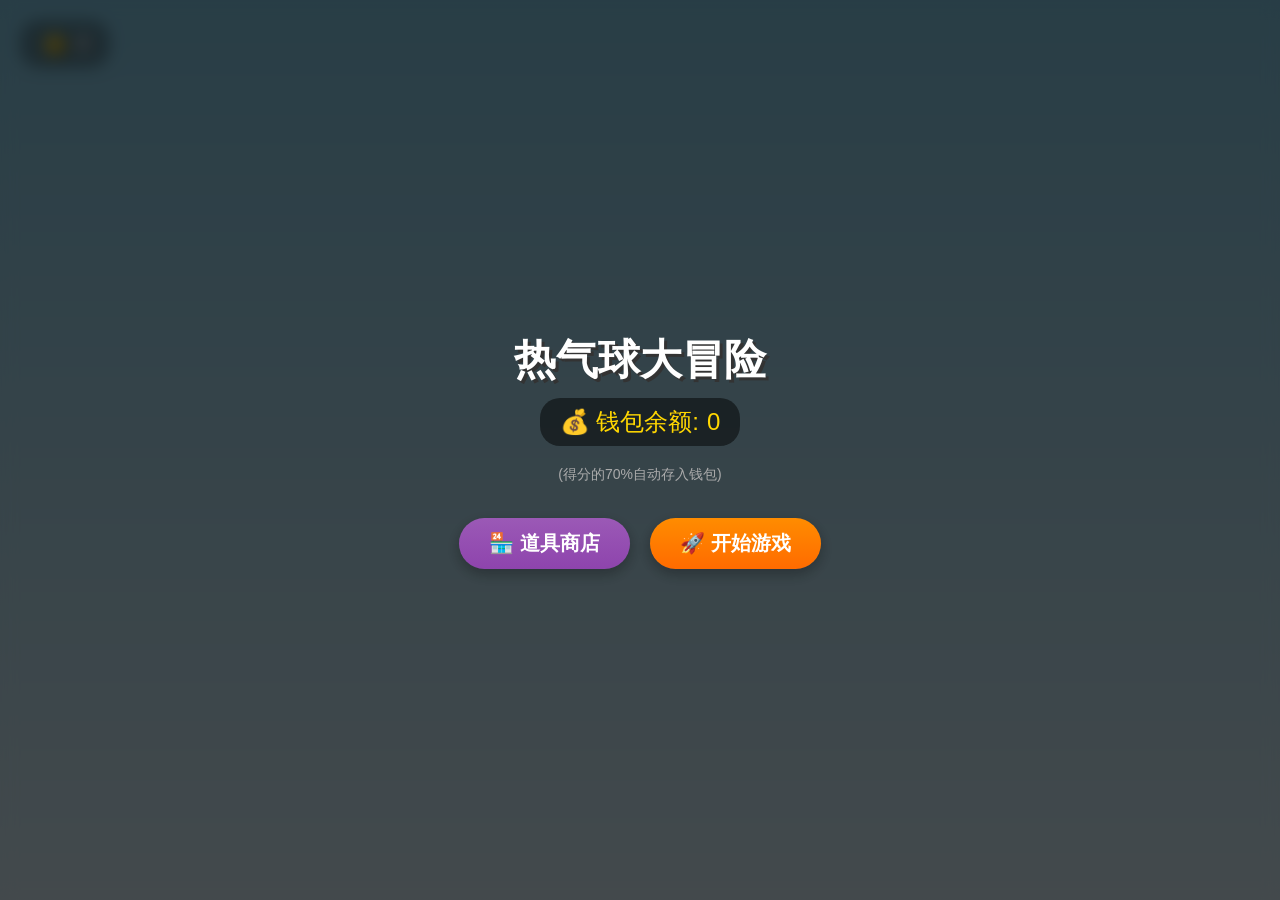
<file: index.html>
<!DOCTYPE html>
<html lang="zh-CN">
<head>
    <meta charset="UTF-8">
    <meta name="viewport" content="width=device-width, initial-scale=1.0, maximum-scale=1.0, user-scalable=no">
    <title>热气球大冒险 - 叠加护盾版</title>
    <style>
        body {
            margin: 0;
            padding: 0;
            overflow: hidden;
            background: linear-gradient(to bottom, #87CEEB, #E0F6FF);
            font-family: 'Arial', sans-serif;
            touch-action: none;
            user-select: none;
        }

        #gameCanvas {
            display: block;
            width: 100%;
            height: 100%;
        }

        #ui-layer {
            position: absolute;
            top: 0;
            left: 0;
            width: 100%;
            height: 100%;
            pointer-events: none;
        }

        /* 左上角分数 */
        #score-board {
            position: absolute;
            top: 20px;
            left: 20px;
            font-size: 24px;
            font-weight: bold;
            color: #fff;
            text-shadow: 2px 2px 4px rgba(0,0,0,0.5);
            background: rgba(0, 0, 0, 0.3);
            padding: 10px 20px;
            border-radius: 20px;
            display: flex;
            align-items: center;
            gap: 10px;
        }

        /* 右上角状态栏 */
        #status-container {
            position: absolute;
            top: 20px;
            right: 20px;
            display: flex;
            flex-direction: column;
            gap: 10px;
            align-items: flex-end;
        }

        #shield-status, #magnet-status {
            display: flex;
            align-items: center;
            padding: 8px 15px;
            border-radius: 10px;
            box-shadow: 0 4px 6px rgba(0,0,0,0.1);
            opacity: 0;
            transition: opacity 0.3s, transform 0.2s;
        }

        #shield-status { background: rgba(64, 158, 255, 0.9); color: white; font-weight: bold;}
        #shield-status.active { opacity: 1; transform: scale(1); }
        #shield-status.shake { animation: shake 0.5s; }

        @keyframes shake {
            0% { transform: translateX(0); }
            25% { transform: translateX(-5px); }
            50% { transform: translateX(5px); }
            75% { transform: translateX(-5px); }
            100% { transform: translateX(0); }
        }

        #magnet-status { background: rgba(255, 255, 255, 0.9); }
        #magnet-status.active { opacity: 1; }

        #magnet-bar-container {
            width: 80px;
            height: 8px;
            background-color: #ddd;
            border-radius: 4px;
            overflow: hidden;
            margin: 0 10px;
        }
        #magnet-bar { width: 100%; height: 100%; background-color: #ff4757; }

        /* 通用遮罩层 */
        .overlay-screen {
            position: absolute;
            top: 0;
            left: 0;
            width: 100%;
            height: 100%;
            background: rgba(0, 0, 0, 0.7);
            display: flex;
            flex-direction: column;
            justify-content: center;
            align-items: center;
            pointer-events: auto;
            color: white;
            z-index: 10;
            backdrop-filter: blur(8px);
            transition: opacity 0.3s;
        }

        .hidden { display: none !important; }

        /* 菜单样式 */
        h1 { font-size: 42px; margin: 0 0 10px 0; text-shadow: 3px 3px 0 #333; color: #fff; }
        .coin-display { 
            font-size: 24px; color: #FFD700; margin-bottom: 20px; 
            background: rgba(0,0,0,0.5); padding: 8px 20px; border-radius: 20px;
            display: flex; align-items: center; gap: 8px;
        }
        
        .btn-group { display: flex; gap: 20px; margin-top: 20px; }

        button {
            padding: 12px 30px;
            font-size: 20px;
            border: none;
            border-radius: 50px;
            cursor: pointer;
            box-shadow: 0 5px 15px rgba(0,0,0,0.3);
            transition: transform 0.1s;
            font-weight: bold;
            color: white;
        }
        button:active { transform: scale(0.95); }
        
        .btn-start { background: linear-gradient(to bottom, #ff8c00, #ff6b00); }
        .btn-shop { background: linear-gradient(to bottom, #9b59b6, #8e44ad); }
        .btn-close { background: #555; margin-top: 20px; }

        /* 结算面板 */
        #result-panel {
            background: rgba(255, 255, 255, 0.1);
            padding: 20px;
            border-radius: 15px;
            text-align: center;
            margin-bottom: 20px;
            border: 1px solid rgba(255,255,255,0.2);
        }
        .result-row { margin: 10px 0; font-size: 18px; color: #ddd; }
        .highlight { color: #FFD700; font-weight: bold; font-size: 24px; }

        /* 商店界面 */
        #shop-screen { z-index: 20; }
        
        .shop-container {
            background: white;
            color: #333;
            width: 90%;
            max-width: 400px;
            border-radius: 20px;
            padding: 20px;
            box-shadow: 0 10px 25px rgba(0,0,0,0.5);
        }

        .shop-header {
            display: flex;
            justify-content: space-between;
            align-items: center;
            border-bottom: 2px solid #eee;
            padding-bottom: 10px;
            margin-bottom: 15px;
        }

        .shop-item {
            display: flex;
            justify-content: space-between;
            align-items: center;
            padding: 15px;
            margin-bottom: 10px;
            background: #f8f9fa;
            border-radius: 12px;
            border: 2px solid transparent;
            transition: all 0.2s;
        }

        .shop-item.purchased {
            border-color: #4cd137;
            background: #eaffea;
        }
        
        /* 护盾可以买多个，所以不完全用 purchased 样式，而是用文字提示 */
        .shop-item.stackable {
             border-left: 5px solid #4cd137;
        }

        .item-info { display: flex; align-items: center; gap: 10px; text-align: left; }
        .item-icon { font-size: 30px; }
        .item-details h3 { margin: 0; font-size: 16px; }
        .item-details p { margin: 5px 0 0 0; font-size: 12px; color: #666; }
        .item-count-badge {
            background: #ff4757; color: white; font-size: 10px; padding: 2px 6px; 
            border-radius: 10px; margin-left: 5px; display: none;
        }

        .btn-buy {
            padding: 8px 16px;
            font-size: 14px;
            background: #4cd137;
            border-radius: 8px;
            min-width: 80px;
        }
        .btn-buy:disabled { background: #ccc; cursor: not-allowed; }

    </style>
</head>
<body>

    <!-- 游戏 UI -->
    <div id="ui-layer">
        <div id="score-board">
            <span>⭐ <span id="score-val">0</span></span>
        </div>
        
        <div id="status-container">
            <div id="shield-status">🛡️ 护盾 x <span id="shield-count-val">0</span></div>
            <div id="magnet-status">
                <span style="font-size: 20px;">🧲</span>
                <div id="magnet-bar-container"><div id="magnet-bar"></div></div>
                <span id="magnet-timer-text">30s</span>
            </div>
        </div>
    </div>

    <!-- 主菜单 / 结算界面 -->
    <div id="menu-screen" class="overlay-screen">
        <h1 id="menu-title">热气球大冒险</h1>
        
        <div id="result-panel" class="hidden">
            <div class="result-row">本局得分: <span id="final-score">0</span></div>
            <div class="result-row">💰 继承(70%): <span id="inherited-coins" class="highlight">+0</span></div>
        </div>

        <div class="coin-display">
            <span>💰 钱包余额:</span>
            <span id="total-coins">0</span>
        </div>
        
        <p style="color: #aaa; font-size: 14px; margin-top:0;">(得分的70%自动存入钱包)</p>

        <div class="btn-group">
            <button class="btn-shop" onclick="openShop()">🏪 道具商店</button>
            <button class="btn-start" onclick="startGame()">🚀 开始游戏</button>
        </div>
    </div>

    <!-- 商店界面 -->
    <div id="shop-screen" class="overlay-screen hidden">
        <div class="shop-container">
            <div class="shop-header">
                <h2 style="margin:0;">道具商店</h2>
                <div style="font-weight:bold; color:#f39c12;">💰 <span id="shop-coins">0</span></div>
            </div>

            <!-- 商店物品: 护盾 (可叠加) -->
            <div class="shop-item stackable" id="item-shield">
                <div class="item-info">
                    <span class="item-icon">🛡️</span>
                    <div class="item-details">
                        <h3>能量护盾 <span id="shop-shield-count" class="item-count-badge">已购: 0</span></h3>
                        <p>可叠加! 抵挡一次伤害</p>
                    </div>
                </div>
                <button class="btn-buy" onclick="buyItem('shield', 200)">200 💰</button>
            </div>

            <!-- 商店物品: 磁铁 (单次) -->
            <div class="shop-item" id="item-magnet">
                <div class="item-info">
                    <span class="item-icon">🧲</span>
                    <div class="item-details">
                        <h3>超级磁铁</h3>
                        <p>开局自带30秒强力磁铁</p>
                    </div>
                </div>
                <button class="btn-buy" onclick="buyItem('magnet', 350)">350 💰</button>
            </div>

            <button class="btn-close" onclick="closeShop()">返回菜单</button>
        </div>
    </div>

    <canvas id="gameCanvas"></canvas>

    <script>
        // --- 游戏全局变量 ---
        const canvas = document.getElementById('gameCanvas');
        const ctx = canvas.getContext('2d');
        
        // 玩家数据（本地存储）
        let userWallet = parseInt(localStorage.getItem('balloon_wallet_v2')) || 0;
        
        // 商店购买状态（每局重置）
        // 升级：护盾现在是一个数字，表示买了几个
        let purchasedBuffs = {
            shieldCount: 0,
            magnet: false
        };

        // 游戏运行时变量
        let score = 0;
        let gameRunning = false;
        let animationId;
        let lastTime = 0;
        let speedMultiplier = 1.0;

        let magnetActive = false;
        let magnetTimer = 0;
        
        // 升级：游戏内的护盾也是数字
        let currentShields = 0;

        const MAGNET_DURATION = 30;
        const MAGNET_BASE_RANGE = 300;
        
        let clouds = [];
        let obstacles = [];
        let items = [];
        let particles = [];

        const player = { x: 0, y: 0, radius: 25, emoji: '🎈', targetX: 0 };

        // --- 初始化 UI ---
        updateWalletDisplay();

        function updateWalletDisplay() {
            document.getElementById('total-coins').innerText = userWallet;
            document.getElementById('shop-coins').innerText = userWallet;
            localStorage.setItem('balloon_wallet_v2', userWallet);
        }

        // --- 适配与输入 ---
        function resizeCanvas() {
            canvas.width = window.innerWidth;
            canvas.height = window.innerHeight;
            if (!gameRunning) {
                player.x = canvas.width / 2;
                player.y = canvas.height - 150;
                player.targetX = player.x;
            }
        }
        window.addEventListener('resize', resizeCanvas);
        resizeCanvas();

        const handleInput = (x) => { if (gameRunning) player.targetX = x; };
        canvas.addEventListener('mousemove', e => handleInput(e.clientX));
        canvas.addEventListener('touchmove', e => { e.preventDefault(); handleInput(e.touches[0].clientX); }, { passive: false });
        canvas.addEventListener('touchstart', e => handleInput(e.touches[0].clientX));

        // --- 游戏实体类 ---
        class Cloud {
            constructor() {
                this.x = Math.random() * canvas.width;
                this.y = -60;
                this.radius = 22 + Math.random() * 10;
                this.speed = (1.0 + Math.random()) * speedMultiplier;
                this.value = 10;
                this.emoji = '☁️';
                this.beingSucked = false;
            }
            update(dt) {
                if (magnetActive) {
                    const strengthRatio = magnetTimer / MAGNET_DURATION;
                    const currentRange = MAGNET_BASE_RANGE * (0.3 + 0.7 * strengthRatio);
                    const dx = player.x - this.x;
                    const dy = player.y - this.y;
                    const dist = Math.sqrt(dx * dx + dy * dy);
                    if (dist < currentRange) {
                        this.beingSucked = true;
                        const force = (12 * strengthRatio) * (1 - dist / currentRange) + 2; 
                        this.x += (dx / dist) * force;
                        this.y += (dy / dist) * force;
                    } else { this.beingSucked = false; this.y += this.speed; }
                } else { this.beingSucked = false; this.y += this.speed; }
            }
            draw() {
                ctx.font = `${this.radius * 2}px Arial`;
                ctx.textAlign = 'center';
                ctx.textBaseline = 'middle';
                ctx.globalAlpha = this.beingSucked ? 0.7 : 0.95;
                ctx.fillText(this.emoji, this.x, this.y);
                ctx.globalAlpha = 1.0;
            }
        }

        class Obstacle {
            constructor() {
                this.x = Math.random() * canvas.width;
                this.y = -50;
                this.radius = 15;
                this.speed = (2.0 + Math.random() * 1.5) * speedMultiplier;
                this.emoji = '📌'; 
                this.rotation = Math.random() * Math.PI * 2;
                this.rotSpeed = (Math.random() - 0.5) * 0.1;
            }
            update() { this.y += this.speed; this.rotation += this.rotSpeed; }
            draw() {
                ctx.save();
                ctx.translate(this.x, this.y);
                ctx.rotate(this.rotation);
                ctx.font = '30px Arial';
                ctx.textAlign = 'center';
                ctx.textBaseline = 'middle';
                ctx.fillText(this.emoji, 0, 0);
                ctx.restore();
            }
        }

        class GameItem {
            constructor(type) {
                this.type = type; 
                this.x = Math.random() * (canvas.width - 40) + 20;
                this.y = -50;
                this.radius = 20;
                this.speed = 1.5 * speedMultiplier;
                this.wobble = Math.random() * Math.PI * 2;
                this.emoji = type === 'magnet' ? '🧲' : '🛡️';
            }
            update() { this.y += this.speed; this.wobble += 0.04; this.x += Math.sin(this.wobble) * 1.5; }
            draw() {
                ctx.shadowBlur = 15;
                ctx.shadowColor = this.type === 'magnet' ? 'gold' : '#00bfff';
                ctx.font = '36px Arial';
                ctx.textAlign = 'center';
                ctx.textBaseline = 'middle';
                ctx.fillText(this.emoji, this.x, this.y);
                ctx.shadowBlur = 0;
            }
        }

        class Particle {
            constructor(x, y, text, color) {
                this.x = x; this.y = y; this.text = text; this.color = color || '#fff';
                this.life = 1.0;
                this.velocity = { x: (Math.random() - 0.5) * 3, y: -2 - Math.random() * 2 };
            }
            update() { this.x += this.velocity.x; this.y += this.velocity.y; this.life -= 0.02; }
            draw() {
                ctx.globalAlpha = Math.max(0, this.life);
                ctx.font = 'bold 20px Arial';
                ctx.fillStyle = this.color;
                ctx.fillText(this.text, this.x, this.y);
                ctx.globalAlpha = 1.0;
            }
        }

        // --- 核心循环 ---
        function gameLoop(timestamp) {
            if (!gameRunning) return;
            const dt = (timestamp - lastTime) / 1000;
            lastTime = timestamp;
            ctx.clearRect(0, 0, canvas.width, canvas.height);

            // 玩家跟随
            player.x += (player.targetX - player.x) * 0.1;
            if (player.x < player.radius) player.x = player.radius;
            if (player.x > canvas.width - player.radius) player.x = canvas.width - player.radius;

            // 生成逻辑
            speedMultiplier = 1 + (score / 1500); 
            if (Math.random() < 0.025) clouds.push(new Cloud());
            if (Math.random() < 0.012) obstacles.push(new Obstacle());
            if (Math.random() < 0.0015) {
                const type = Math.random() > 0.5 ? 'magnet' : 'shield';
                items.push(new GameItem(type));
            }

            // 更新实体
            [items, clouds, obstacles].forEach(arr => {
                for (let i = arr.length - 1; i >= 0; i--) {
                    let obj = arr[i];
                    
                    if(obj instanceof Cloud) obj.update(dt);
                    else obj.update();
                    
                    obj.draw();

                    // 碰撞检测
                    let dist = Math.hypot(player.x - obj.x, player.y - obj.y);
                    if (dist < player.radius + obj.radius - 8) {
                        if (obj instanceof GameItem) {
                            if (obj.type === 'magnet') { 
                                activateMagnet(); 
                                particles.push(new Particle(player.x, player.y - 30, "磁铁!", "gold")); 
                            } else { 
                                addShield(); // 叠加护盾
                                particles.push(new Particle(player.x, player.y - 30, "护盾+1", "#00bfff")); 
                            }
                            arr.splice(i, 1);
                        } else if (obj instanceof Cloud) {
                            score += obj.value;
                            document.getElementById('score-val').innerText = score;
                            particles.push(new Particle(obj.x, obj.y, "+10"));
                            arr.splice(i, 1);
                        } else if (obj instanceof Obstacle) {
                            if (currentShields > 0) {
                                useShield(); // 消耗护盾
                                particles.push(new Particle(obj.x, obj.y, "抵消!", "#00bfff"));
                                ctx.fillStyle = 'rgba(255, 255, 255, 0.8)';
                                ctx.fillRect(0, 0, canvas.width, canvas.height);
                                arr.splice(i, 1);
                            } else {
                                gameOver();
                                return;
                            }
                        }
                    } else if (obj.y > canvas.height + 50) {
                        arr.splice(i, 1);
                    }
                }
            });

            // 粒子
            for (let i = particles.length - 1; i >= 0; i--) {
                let p = particles[i]; p.update(); p.draw();
                if (p.life <= 0) particles.splice(i, 1);
            }

            // 绘制玩家特效
            // 护盾绘制：如果有多个，画多层或者颜色更深
            if (currentShields > 0) {
                ctx.beginPath();
                // 护盾大小随数量微调
                let shieldRadius = player.radius + 12 + (currentShields - 1) * 2;
                if(shieldRadius > player.radius + 20) shieldRadius = player.radius + 20;
                
                ctx.arc(player.x, player.y, shieldRadius, 0, Math.PI * 2);
                ctx.fillStyle = `rgba(0, 191, 255, ${0.2 + currentShields * 0.1})`; // 越多颜色越深
                ctx.fill();
                ctx.strokeStyle = 'rgba(0, 191, 255, 0.8)'; 
                ctx.lineWidth = 3; 
                ctx.stroke();
            }

            if (magnetActive) {
                ctx.beginPath();
                ctx.arc(player.x, player.y, player.radius + 5, 0, Math.PI * 2);
                ctx.strokeStyle = `rgba(255, 71, 87, ${magnetTimer/MAGNET_DURATION})`;
                ctx.lineWidth = 2; ctx.stroke();
                magnetTimer -= dt;
                updateMagnetUI();
                if (magnetTimer <= 0) { magnetActive = false; document.getElementById('magnet-status').classList.remove('active'); }
            }

            // 绘制气球主体
            ctx.font = `${player.radius * 2.5}px Arial`;
            ctx.textAlign = 'center'; ctx.textBaseline = 'middle'; ctx.fillStyle = 'black';
            ctx.fillText(player.emoji, player.x, player.y);

            animationId = requestAnimationFrame(gameLoop);
        }

        // --- 游戏控制与状态 ---
        
        function activateMagnet() {
            magnetActive = true;
            magnetTimer = MAGNET_DURATION;
            document.getElementById('magnet-status').classList.add('active');
        }

        function addShield(count = 1) {
            currentShields += count;
            updateShieldUI();
        }

        function useShield() {
            currentShields--;
            if (currentShields < 0) currentShields = 0;
            
            // 视觉反馈：晃动
            const status = document.getElementById('shield-status');
            status.classList.add('shake');
            setTimeout(() => status.classList.remove('shake'), 500);
            
            updateShieldUI();
        }

        function updateShieldUI() {
            const el = document.getElementById('shield-status');
            const countEl = document.getElementById('shield-count-val');
            
            if (currentShields > 0) {
                el.classList.add('active');
                countEl.innerText = currentShields;
            } else {
                el.classList.remove('active');
            }
        }

        function updateMagnetUI() {
            const pct = (magnetTimer / MAGNET_DURATION) * 100;
            document.getElementById('magnet-bar').style.width = `${pct}%`;
            document.getElementById('magnet-timer-text').innerText = `${Math.ceil(magnetTimer)}s`;
        }

        function startGame() {
            document.getElementById('menu-screen').classList.add('hidden');
            score = 0;
            document.getElementById('score-val').innerText = "0";
            
            clouds = []; obstacles = []; items = []; particles = [];
            
            magnetActive = false;
            document.getElementById('magnet-status').classList.remove('active');
            
            // 重置并应用购买的护盾
            currentShields = 0;
            if (purchasedBuffs.shieldCount > 0) {
                addShield(purchasedBuffs.shieldCount);
                // 注意：这里我们决定是否消耗掉购买的护盾
                // 通常Roguelike/跑酷游戏，购买是单局消耗品。
                purchasedBuffs.shieldCount = 0; 
            } else {
                updateShieldUI(); // 确保隐藏
            }

            // 应用磁铁
            if (purchasedBuffs.magnet) {
                activateMagnet();
                purchasedBuffs.magnet = false;
            }
            
            updateShopUI(); // 更新商店显示（归零）

            player.x = canvas.width / 2;
            gameRunning = true;
            lastTime = performance.now();
            animationId = requestAnimationFrame(gameLoop);
        }

        function gameOver() {
            gameRunning = false;
            cancelAnimationFrame(animationId);
            
            ctx.font = '60px Arial';
            ctx.fillText('💥', player.x, player.y);

            const inherited = Math.floor(score * 0.7);
            userWallet += inherited;
            updateWalletDisplay();

            document.getElementById('menu-title').innerText = "气球炸了！";
            document.getElementById('result-panel').classList.remove('hidden');
            document.getElementById('final-score').innerText = score;
            document.getElementById('inherited-coins').innerText = `+${inherited}`;
            
            setTimeout(() => {
                document.getElementById('menu-screen').classList.remove('hidden');
            }, 800);
        }

        // --- 商店逻辑 ---
        function openShop() {
            document.getElementById('shop-screen').classList.remove('hidden');
            updateShopUI();
        }

        function closeShop() {
            document.getElementById('shop-screen').classList.add('hidden');
        }

        function buyItem(type, cost) {
            if (userWallet >= cost) {
                if (type === 'shield') {
                    // 护盾可以买多个
                    userWallet -= cost;
                    purchasedBuffs.shieldCount++;
                } else if (type === 'magnet' && !purchasedBuffs.magnet) {
                    // 磁铁只能买一个
                    userWallet -= cost;
                    purchasedBuffs.magnet = true;
                }
                updateWalletDisplay();
                updateShopUI();
            }
        }

        function updateShopUI() {
            // 更新护盾按钮（可无限购买）
            const btnShield = document.querySelector('#item-shield .btn-buy');
            const shopShieldBadge = document.getElementById('shop-shield-count');
            
            btnShield.disabled = userWallet < 200;
            if (purchasedBuffs.shieldCount > 0) {
                shopShieldBadge.style.display = 'inline-block';
                shopShieldBadge.innerText = `已购: ${purchasedBuffs.shieldCount}`;
            } else {
                shopShieldBadge.style.display = 'none';
            }

            // 更新磁铁按钮（限购一个）
            const btnMagnet = document.querySelector('#item-magnet .btn-buy');
            const itemMagnet = document.getElementById('item-magnet');
            
            if (purchasedBuffs.magnet) {
                btnMagnet.innerText = "已购买";
                btnMagnet.disabled = true;
                itemMagnet.classList.add('purchased');
            } else {
                btnMagnet.innerText = "350 💰";
                btnMagnet.disabled = userWallet < 350;
                itemMagnet.classList.remove('purchased');
            }
        }

    </script>
</body>
</html>
</file>
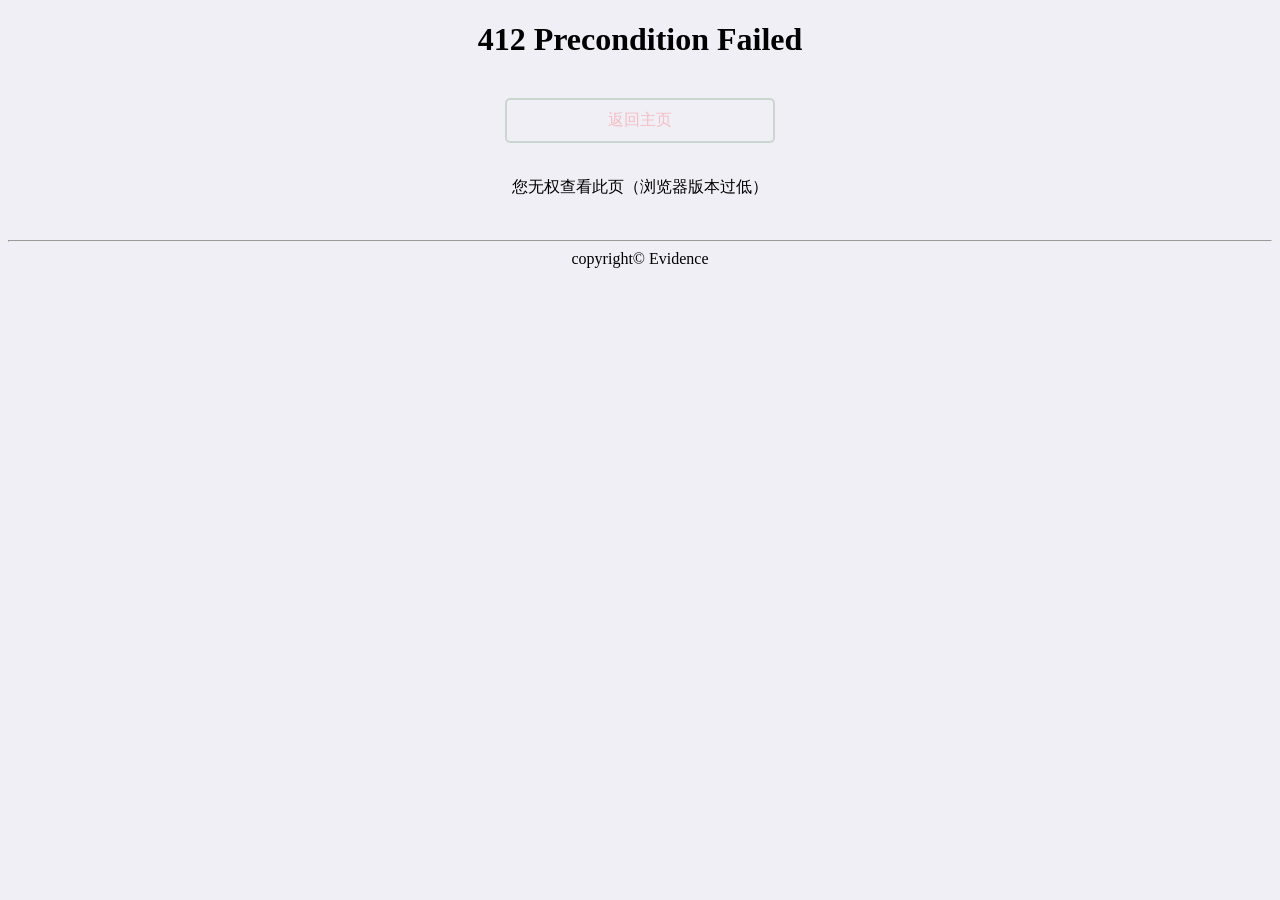
<file: 412.html>
<!DOCTYPE html>
<html>

<head>
	<meta charset="utf-8" name="viewport" content="width=device-width,initial-scale=1">
	<title>Error 412</title>
	<link rel="stylesheet" href="/style.css">
</head>

<body>
	<h1>412 Precondition Failed</h1><br>
	<div class="index disabled"><a href="/">返回主页</a></div><br>
	<p>您无权查看此页（浏览器版本过低）</p><br>
	<hr>copyright© Evidence
</body>

</html>
</file>
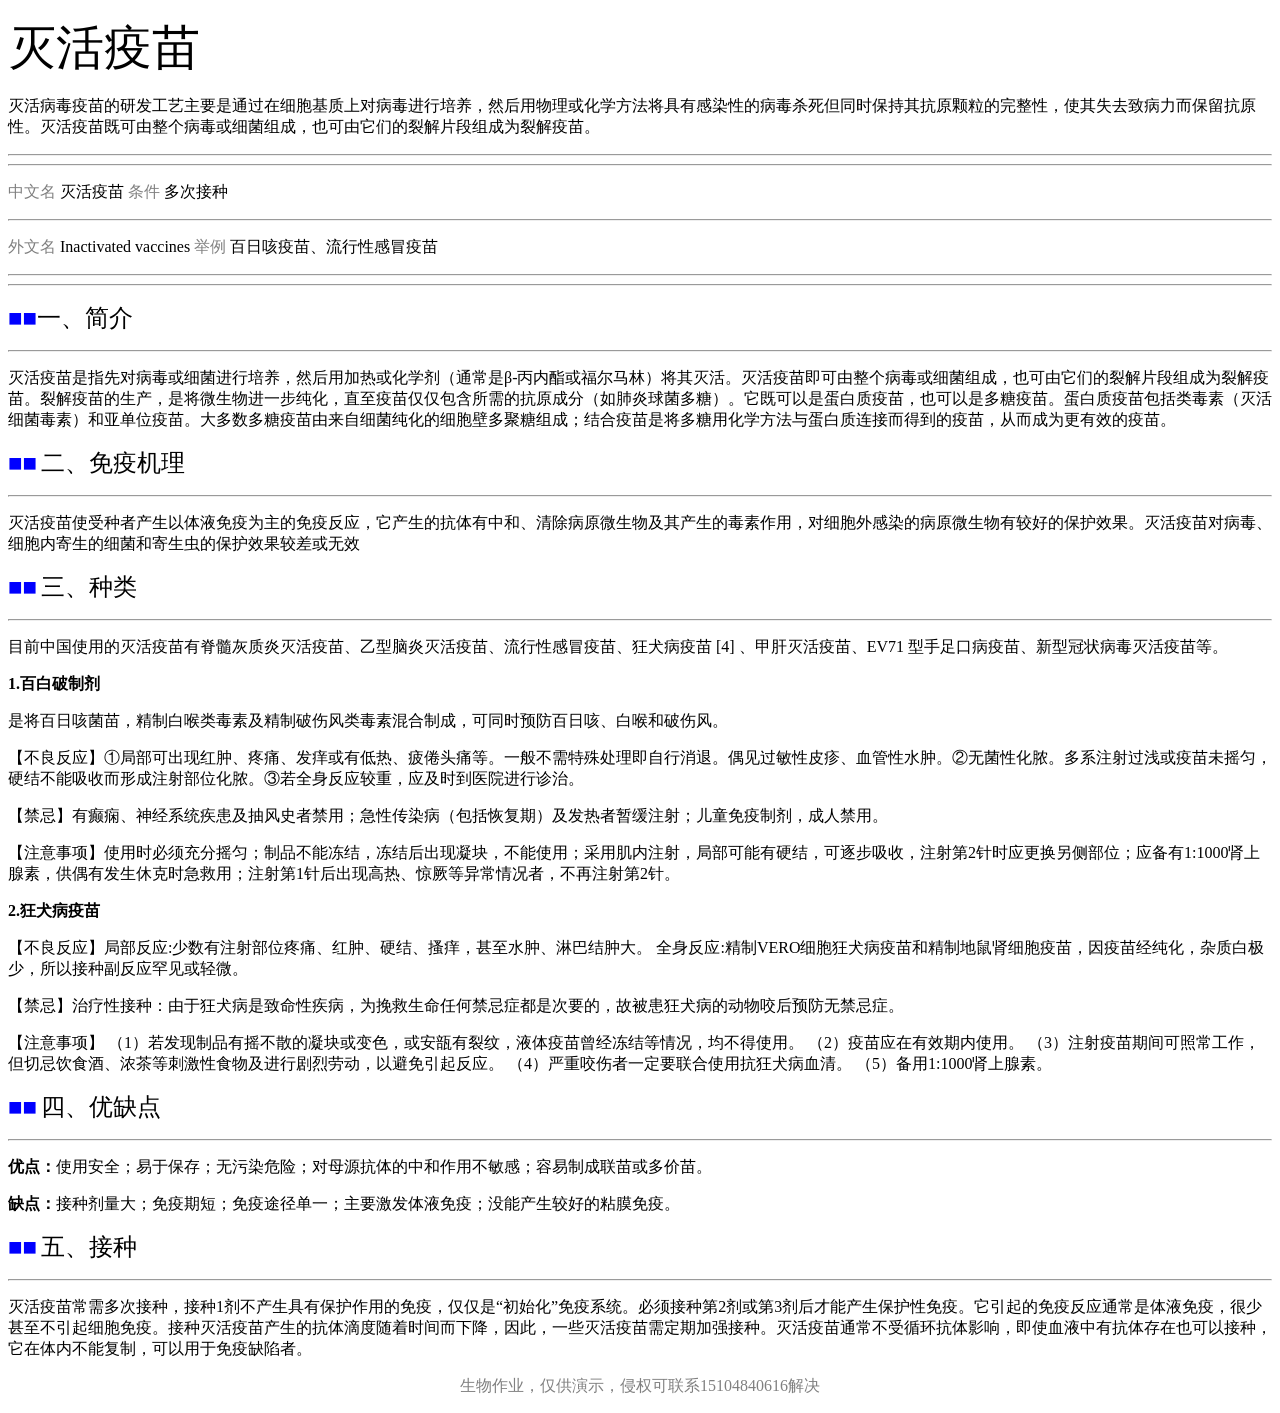
<file: biology/homework/corona_virus/about_iv.html>
<!DOCTYPE html>
  <html lang="en">
  <head>
      <meta charset="UTF-8">
      <title>Lightly-HTML-Project</title>
  </head>
  <body>
      <p><font size="8">灭活疫苗</font></p>
      <p>  灭活病毒疫苗的研发工艺主要是通过在细胞基质上对病毒进行培养，然后用物理或化学方法将具有感染性的病毒杀死但同时保持其抗原颗粒的完整性，使其失去致病力而保留抗原性。灭活疫苗既可由整个病毒或细菌组成，也可由它们的裂解片段组成为裂解疫苗。</p>
      <hr />
      <hr />
      <p><font color="grey">中文名</font>  灭活疫苗  <font color="grey">条件</font>  多次接种</p>
      <hr />
      <p><font color="grey">外文名</font>   Inactivated vaccines   <font color="grey">举例</font>  百日咳疫苗、流行性感冒疫苗</p>
      <hr />
      <hr />
      <p><font color="blue"><font size="5">■■</font></font><font size="5">一、简介</font><hr></p>
  <p> 灭活疫苗是指先对病毒或细菌进行培养，然后用加热或化学剂（通常是β-丙内酯或福尔马林）将其灭活。灭活疫苗即可由整个病毒或细菌组成，也可由它们的裂解片段组成为裂解疫苗。裂解疫苗的生产，是将微生物进一步纯化，直至疫苗仅仅包含所需的抗原成分（如肺炎球菌多糖）。它既可以是蛋白质疫苗，也可以是多糖疫苗。蛋白质疫苗包括类毒素（灭活细菌毒素）和亚单位疫苗。大多数多糖疫苗由来自细菌纯化的细胞壁多聚糖组成；结合疫苗是将多糖用化学方法与蛋白质连接而得到的疫苗，从而成为更有效的疫苗。</p>
      <p><font color="blue"><font size="5">■■</font></font> <font size="5">二、免疫机理</font><hr></p>
      <p>  灭活疫苗使受种者产生以体液免疫为主的免疫反应，它产生的抗体有中和、清除病原微生物及其产生的毒素作用，对细胞外感染的病原微生物有较好的保护效果。灭活疫苗对病毒、细胞内寄生的细菌和寄生虫的保护效果较差或无效</p>
      <p> <p><font color="blue"><font size="5">■■</font></font> <font size="5">三、种类</font><hr></p> </p>
        <p>目前中国使用的灭活疫苗有脊髓灰质炎灭活疫苗、乙型脑炎灭活疫苗、流行性感冒疫苗、狂犬病疫苗 [4]  、甲肝灭活疫苗、EV71 型手足口病疫苗、新型冠状病毒灭活疫苗等。</p>
        <p><b>1.百白破制剂</b></p>
        <p>是将百日咳菌苗，精制白喉类毒素及精制破伤风类毒素混合制成，可同时预防百日咳、白喉和破伤风。</p>
<p>【不良反应】①局部可出现红肿、疼痛、发痒或有低热、疲倦头痛等。一般不需特殊处理即自行消退。偶见过敏性皮疹、血管性水肿。②无菌性化脓。多系注射过浅或疫苗未摇匀，硬结不能吸收而形成注射部位化脓。③若全身反应较重，应及时到医院进行诊治。</p>
<p>【禁忌】有癫痫、神经系统疾患及抽风史者禁用；急性传染病（包括恢复期）及发热者暂缓注射；儿童免疫制剂，成人禁用。</p>
<p>【注意事项】使用时必须充分摇匀；制品不能冻结，冻结后出现凝块，不能使用；采用肌内注射，局部可能有硬结，可逐步吸收，注射第2针时应更换另侧部位；应备有1:1000肾上腺素，供偶有发生休克时急救用；注射第1针后出现高热、惊厥等异常情况者，不再注射第2针。</p>
        <p><b>2.狂犬病疫苗</b></p>
        <p>【不良反应】局部反应:少数有注射部位疼痛、红肿、硬结、搔痒，甚至水肿、淋巴结肿大。 全身反应:精制VERO细胞狂犬病疫苗和精制地鼠肾细胞疫苗，因疫苗经纯化，杂质白极少，所以接种副反应罕见或轻微。</p>
<p>【禁忌】治疗性接种：由于狂犬病是致命性疾病，为挽救生命任何禁忌症都是次要的，故被患狂犬病的动物咬后预防无禁忌症。</p>
<p>【注意事项】
（1）若发现制品有摇不散的凝块或变色，或安瓿有裂纹，液体疫苗曾经冻结等情况，均不得使用。
（2）疫苗应在有效期内使用。
（3）注射疫苗期间可照常工作，但切忌饮食酒、浓茶等刺激性食物及进行剧烈劳动，以避免引起反应。
（4）严重咬伤者一定要联合使用抗狂犬病血清。
（5）备用1:1000肾上腺素。</p>
<p> <p><font color="blue"><font size="5">■■</font></font> <font size="5">四、优缺点</font><hr></p></p>
<p><b>优点：</b>使用安全；易于保存；无污染危险；对母源抗体的中和作用不敏感；容易制成联苗或多价苗。</p>
<p><b>缺点：</b>接种剂量大；免疫期短；免疫途径单一；主要激发体液免疫；没能产生较好的粘膜免疫。</p>
<p> <p><font color="blue"><font size="5">■■</font></font> <font size="5">五、接种</font><hr></p></p>
<p>灭活疫苗常需多次接种，接种1剂不产生具有保护作用的免疫，仅仅是“初始化”免疫系统。必须接种第2剂或第3剂后才能产生保护性免疫。它引起的免疫反应通常是体液免疫，很少甚至不引起细胞免疫。接种灭活疫苗产生的抗体滴度随着时间而下降，因此，一些灭活疫苗需定期加强接种。灭活疫苗通常不受循环抗体影响，即使血液中有抗体存在也可以接种，它在体内不能复制，可以用于免疫缺陷者。</p>
<p style="text-align:center"><font color="grey">生物作业，仅供演示，侵权可联系15104840616解决</font></p>
  </body>
</html>
</file>
<file: style.css>
/* noto-sans-sc-regular */
@font-face {
	font-family: 'Noto Sans SC';
	font-style: normal;
	font-weight: regular;
	src: url('//lib.baomitu.com/fonts/noto-sans-sc/noto-sans-sc-regular.eot');
	src: local('Noto Sans SC'), local('NotoSans SC-Normal'),
		url('//lib.baomitu.com/fonts/noto-sans-sc/noto-sans-sc-regular.eot?#iefix') format('embedded-opentype'),
		url('//lib.baomitu.com/fonts/noto-sans-sc/noto-sans-sc-regular.woff2') format('woff2'),
		url('//lib.baomitu.com/fonts/noto-sans-sc/noto-sans-sc-regular.woff') format('woff'),
		url('//lib.baomitu.com/fonts/noto-sans-sc/noto-sans-sc-regular.ttf') format('truetype'),
		url('//lib.baomitu.com/fonts/noto-sans-sc/noto-sans-sc-regular.svg#NotoSans SC') format('svg');
}

::selection {
	background-color: rgba(147, 107, 255, 0.286);
}

::-moz-selection {
	background-color: rgba(147, 107, 255, 0.286);
}

:root {
	text-align: center;
	font-family: Noto Sans SC;
}

body {
	background-color: #f1eff6;
}

a {
	text-decoration: none;
	color: #f00;
	border-radius: 2px;
	cursor: pointer;
}

a:hover {
	background-color: rgba(60, 251, 76, 0.286);
}

a:active {
	background-color: rgba(25, 240, 43, 0.427);
}

.main {
	display: none;
}

.index {
	width: 60vw;
	max-width: 270px;
	margin: auto;
}

.index a {
	display: block;
	border: 2px solid #37723a;
	border-radius: 5px;
	padding: 10px;
}

.disabled {
	opacity: 0.2;
	pointer-events: none;
}
</file>
